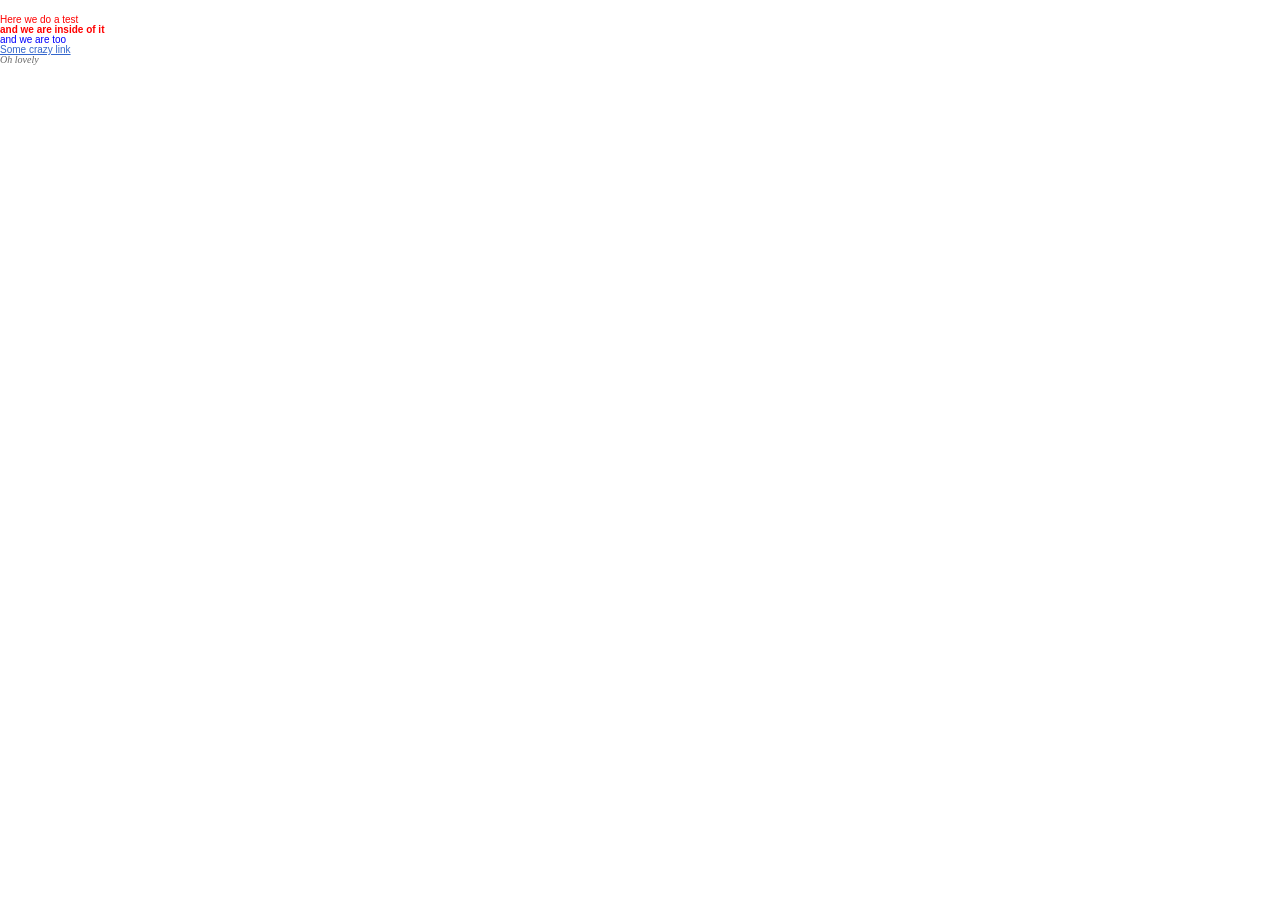
<file: samples/tmp.html>
<!DOCTYPE html PUBLIC "-//W3C//DTD XHTML 1.0 Strict//EN" "http://www.w3.org/TR/xhtml1/DTD/xhtml1-strict.dtd">
<html xml:lang="en" xmlns="http://www.w3.org/1999/xhtml"><head><meta http-equiv="content-type" content="text/html; charset=utf-8"/><meta http-equiv="content-language" content="en-us"/><meta name="MSSmartTagsPreventParsing" content="true"/>
<style type="text/css" media="screen, projection">.fancy{color:#666;font-family:"Warnock Pro", "Goudy Old Style", "Palatino", "Book Antiqua", Georgia, serif;font-style:italic;font-weight:normal}:focus{outline:0}a{padding:0.3em 0 .1em 0;position:relative}a,body,div,html{background:transparent;border:0;font-size:100%;margin:0;outline:0;padding:0;vertical-align:baseline}a:active,a:focus{color:#000;text-decoration:underline}a:hover{color:#c33;text-decoration:underline}a:link{color:#36c;text-decoration:underline}a:visited{color:#99c;text-decoration:underline}body{line-height:1;margin:1.5em 0}html{font-family:"Liberation Sans", Helvetica, Arial, sans-serif;font-size:62.5%}</style>
<style type="text/css" media="print">a:link,a:visited{background:transparent;color:#333;font-weight:700;text-decoration:underline}a:link[href^="http://"]:after{content:" (" attr(href) ") ";font-size:90%}body{background:none;color:#000;font-family:Garamond,"Times New Roman",serif;font-size:12pt;letter-spacing:0.2pt;line-height:1.4;margin:0 !important;padding:0 !important;width:100% !important;word-spacing:1.1pt}</style>
<!--[if IE]><style type="text/css">body{text-align:center}</style><![endif]-->
<style type="text/css">#inside{font-weight:bold}#more{color:blue}#test{color:red}</style>
</head><body><div id="test">Here we do a test<div id="inside">and we are inside of it</div><div id="more">and we are too</div></div><a href="#">Some crazy link</a><div class="fancy">Oh lovely</div><script type="text/javascript">//<![CDATA[
  
//]]>
</script></body></html>
</file>
